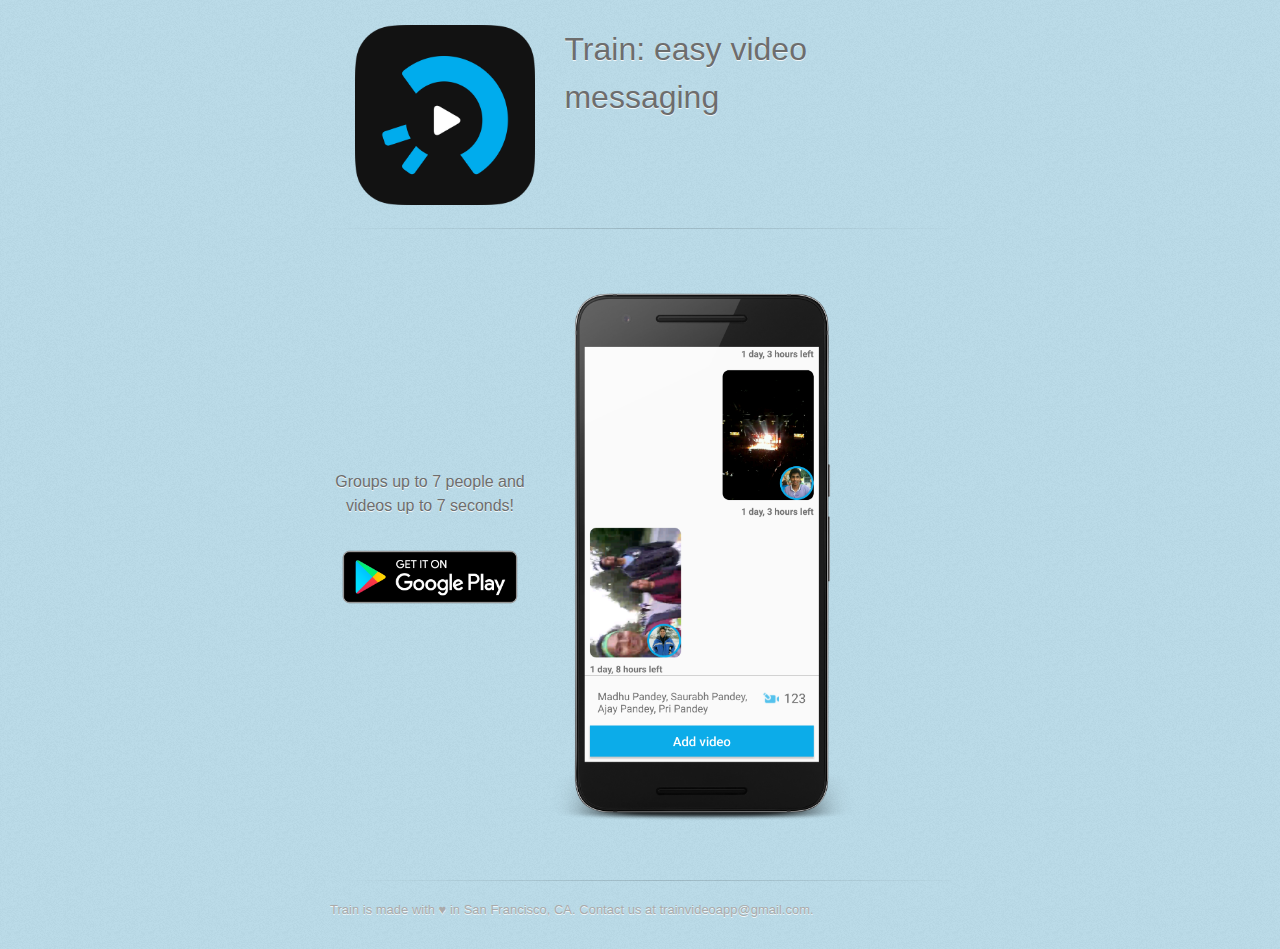
<file: index.html>
<!DOCTYPE html>
<html>
  <head>
    <meta charset='utf-8'>
    <meta http-equiv="X-UA-Compatible" content="chrome=1">
    <meta name="viewport" content="width=device-width, initial-scale=1.0">
    <link href='https://fonts.googleapis.com/css?family=Chivo:900' rel='stylesheet' type='text/css'>
    <link rel="stylesheet" type="text/css" href="stylesheets/stylesheet.css" media="screen">
    <link rel="stylesheet" type="text/css" href="stylesheets/github-dark.css" media="screen">
    <link rel="stylesheet" type="text/css" href="stylesheets/print.css" media="print">
    <link rel='shortcut icon' href='favicon.ico' type='image/x-icon'/ >
    <!--[if lt IE 9]>
    <script src="//html5shiv.googlecode.com/svn/trunk/html5.js"></script>
    <![endif]-->
    <title>Train</title>
  </head>

  <body>
    <div id="container">
      <div class="inner">
        
        <div class="topContainer">
          <div class="left">
            <img class="cover-image" src="train-icon.png">
          </div>
          
          <div class="right">
            <h1>Train: easy video messaging</h1>
          </div>
        </div>

        <hr>

        <div class="imageContainer">
          <div class="left-play">
            <p>Groups up to 7 people and videos up to 7 seconds!</p>
            <a href="https://play.google.com/store/apps/details?id=com.trainapp" target="_blank"><img src="google-play.png"></p></a>
          </div>
          
          <div class="right-play">
            <img class="screenshot" src="screenshot-in-phone.png">
          </div>
        </div>

        <footer>
          Train is made with &hearts; in San Francisco, CA. Contact us at trainvideoapp@gmail.com.<br>
        </footer>
      </div>
    </div>
  </body>
</html>
</file>
<file: stylesheets/github-dark.css>
/*
The MIT License (MIT)

Copyright (c) 2016 GitHub, Inc.

Permission is hereby granted, free of charge, to any person obtaining a copy
of this software and associated documentation files (the "Software"), to deal
in the Software without restriction, including without limitation the rights
to use, copy, modify, merge, publish, distribute, sublicense, and/or sell
copies of the Software, and to permit persons to whom the Software is
furnished to do so, subject to the following conditions:

The above copyright notice and this permission notice shall be included in all
copies or substantial portions of the Software.

THE SOFTWARE IS PROVIDED "AS IS", WITHOUT WARRANTY OF ANY KIND, EXPRESS OR
IMPLIED, INCLUDING BUT NOT LIMITED TO THE WARRANTIES OF MERCHANTABILITY,
FITNESS FOR A PARTICULAR PURPOSE AND NONINFRINGEMENT. IN NO EVENT SHALL THE
AUTHORS OR COPYRIGHT HOLDERS BE LIABLE FOR ANY CLAIM, DAMAGES OR OTHER
LIABILITY, WHETHER IN AN ACTION OF CONTRACT, TORT OR OTHERWISE, ARISING FROM,
OUT OF OR IN CONNECTION WITH THE SOFTWARE OR THE USE OR OTHER DEALINGS IN THE
SOFTWARE.

*/

.pl-c /* comment */ {
  color: #969896;
}

.pl-c1 /* constant, variable.other.constant, support, meta.property-name, support.constant, support.variable, meta.module-reference, markup.raw, meta.diff.header */,
.pl-s .pl-v /* string variable */ {
  color: #0099cd;
}

.pl-e /* entity */,
.pl-en /* entity.name */ {
  color: #9774cb;
}

.pl-smi /* variable.parameter.function, storage.modifier.package, storage.modifier.import, storage.type.java, variable.other */,
.pl-s .pl-s1 /* string source */ {
  color: #ddd;
}

.pl-ent /* entity.name.tag */ {
  color: #7bcc72;
}

.pl-k /* keyword, storage, storage.type */ {
  color: #cc2372;
}

.pl-s /* string */,
.pl-pds /* punctuation.definition.string, string.regexp.character-class */,
.pl-s .pl-pse .pl-s1 /* string punctuation.section.embedded source */,
.pl-sr /* string.regexp */,
.pl-sr .pl-cce /* string.regexp constant.character.escape */,
.pl-sr .pl-sre /* string.regexp source.ruby.embedded */,
.pl-sr .pl-sra /* string.regexp string.regexp.arbitrary-repitition */ {
  color: #3c66e2;
}

.pl-v /* variable */ {
  color: #fb8764;
}

.pl-id /* invalid.deprecated */ {
  color: #e63525;
}

.pl-ii /* invalid.illegal */ {
  color: #f8f8f8;
  background-color: #e63525;
}

.pl-sr .pl-cce /* string.regexp constant.character.escape */ {
  font-weight: bold;
  color: #7bcc72;
}

.pl-ml /* markup.list */ {
  color: #c26b2b;
}

.pl-mh /* markup.heading */,
.pl-mh .pl-en /* markup.heading entity.name */,
.pl-ms /* meta.separator */ {
  font-weight: bold;
  color: #264ec5;
}

.pl-mq /* markup.quote */ {
  color: #00acac;
}

.pl-mi /* markup.italic */ {
  font-style: italic;
  color: #ddd;
}

.pl-mb /* markup.bold */ {
  font-weight: bold;
  color: #ddd;
}

.pl-md /* markup.deleted, meta.diff.header.from-file */ {
  color: #bd2c00;
  background-color: #ffecec;
}

.pl-mi1 /* markup.inserted, meta.diff.header.to-file */ {
  color: #55a532;
  background-color: #eaffea;
}

.pl-mdr /* meta.diff.range */ {
  font-weight: bold;
  color: #9774cb;
}

.pl-mo /* meta.output */ {
  color: #264ec5;
}
</file>
<file: stylesheets/print.css>
html, body, div, span, applet, object, iframe,
h1, h2, h3, h4, h5, h6, p, blockquote, pre,
a, abbr, acronym, address, big, cite, code,
del, dfn, em, img, ins, kbd, q, s, samp,
small, strike, strong, sub, sup, tt, var,
b, u, i, center,
dl, dt, dd, ol, ul, li,
fieldset, form, label, legend,
table, caption, tbody, tfoot, thead, tr, th, td,
article, aside, canvas, details, embed,
figure, figcaption, footer, header, hgroup,
menu, nav, output, ruby, section, summary,
time, mark, audio, video {
  padding: 0;
  margin: 0;
  font: inherit;
  font-size: 100%;
  vertical-align: baseline;
  border: 0;
}
/* HTML5 display-role reset for older browsers */
article, aside, details, figcaption, figure,
footer, header, hgroup, menu, nav, section {
  display: block;
}
body {
  line-height: 1;
}
ol, ul {
  list-style: none;
}
blockquote, q {
  quotes: none;
}
blockquote:before, blockquote:after,
q:before, q:after {
  content: '';
  content: none;
}
table {
  border-spacing: 0;
  border-collapse: collapse;
}
body {
  font-family: 'Helvetica Neue', Helvetica, Arial, serif;
  font-size: 13px;
  line-height: 1.5;
  color: #000;
}

a {
  font-weight: bold;
  color: #d5000d;
}

header {
  padding-top: 35px;
  padding-bottom: 10px;
}

header h1 {
  font-size: 48px;
  font-weight: bold;
  line-height: 1.2;
  color: #303030;
  letter-spacing: -1px;
}

header h2 {
  font-size: 24px;
  font-weight: normal;
  line-height: 1.3;
  color: #aaa;
  letter-spacing: -1px;
}
#downloads {
  display: none;
}
#main_content {
  padding-top: 20px;
}

code, pre {
  margin-bottom: 30px;
  font-family: Monaco, "Bitstream Vera Sans Mono", "Lucida Console", Terminal;
  font-size: 12px;
  color: #222;
}

code {
  padding: 0 3px;
}

pre {
  padding: 20px;
  overflow: auto;
  border: solid 1px #ddd;
}
pre code {
  padding: 0;
}

ul, ol, dl {
  margin-bottom: 20px;
}


/* COMMON STYLES */

table {
  width: 100%;
  border: 1px solid #ebebeb;
}

th {
  font-weight: 500;
}

td {
  font-weight: 300;
  text-align: center;
  border: 1px solid #ebebeb;
}

form {
  padding: 20px;
  background: #f2f2f2;

}


/* GENERAL ELEMENT TYPE STYLES */

h1 {
  font-size: 2.8em;
}

h2 {
  margin-bottom: 8px;
  font-size: 22px;
  font-weight: bold;
  color: #303030;
}

h3 {
  margin-bottom: 8px;
  font-size: 18px;
  font-weight: bold;
  color: #d5000d;
}

h4 {
  font-size: 16px;
  font-weight: bold;
  color: #303030;
}

h5 {
  font-size: 1em;
  color: #303030;
}

h6 {
  font-size: .8em;
  color: #303030;
}

p {
  margin-bottom: 20px;
  font-weight: 300;
}

a {
  text-decoration: none;
}

p a {
  font-weight: 400;
}

blockquote {
  padding: 0 0 0 30px;
  margin-bottom: 20px;
  font-size: 1.6em;
  border-left: 10px solid #e9e9e9;
}

ul li {
  list-style-position: inside;
  list-style: disc;
  padding-left: 20px;
}

ol li {
  list-style-position: inside;
  list-style: decimal;
  padding-left: 3px;
}

dl dd {
  font-style: italic;
  font-weight: 100;
}

footer {
  padding-top: 20px;
  padding-bottom: 30px;
  margin-top: 40px;
  font-size: 13px;
  color: #aaa;
}

footer a {
  color: #666;
}

/* MISC */
.clearfix:after {
  display: block;
  height: 0;
  clear: both;
  visibility: hidden;
  content: '.';
}

.clearfix {display: inline-block;}
* html .clearfix {height: 1%;}
.clearfix {display: block;}
</file>
<file: stylesheets/stylesheet.css>
/* http://meyerweb.com/eric/tools/css/reset/
   v2.0 | 20110126
   License: none (public domain)
*/
html, body, div, span, applet, object, iframe,
h1, h2, h3, h4, h5, h6, p, blockquote, pre,
a, abbr, acronym, address, big, cite, code,
del, dfn, em, img, ins, kbd, q, s, samp,
small, strike, strong, sub, sup, tt, var,
b, u, i, center,
dl, dt, dd, ol, ul, li,
fieldset, form, label, legend,
table, caption, tbody, tfoot, thead, tr, th, td,
article, aside, canvas, details, embed,
figure, figcaption, footer, header, hgroup,
menu, nav, output, ruby, section, summary,
time, mark, audio, video {
	padding: 0;
	margin: 0;
	font: inherit;
	font-size: 100%;
	vertical-align: baseline;
	border: 0;
}
/* HTML5 display-role reset for older browsers */
article, aside, details, figcaption, figure,
footer, header, hgroup, menu, nav, section {
	display: block;
}
body {
	line-height: 1;
}
ol, ul {
	list-style: none;
}
blockquote, q {
	quotes: none;
}
blockquote:before, blockquote:after,
q:before, q:after {
	content: '';
	content: none;
}
table {
	border-spacing: 0;
	border-collapse: collapse;
}

/* LAYOUT STYLES */
body {
  font-family: 'Helvetica Neue', Helvetica, Arial, serif;
  font-size: 1em;
  line-height: 1.5;
  color: #6d6d6d;
  text-shadow: 0 1px 0 rgba(255, 255, 255, 0.8);
  background: #e7e7e7 url(../images/body-bg.png) 0 0 repeat;
}

a {
  color: #d5000d;
}
a:hover {
  color: #c5000c;
}

header {
  padding-top: 35px;
  padding-bottom: 25px;
}

header h1 {
  font-family: 'Chivo', 'Helvetica Neue', Helvetica, Arial, serif;
  font-size: 48px; font-weight: 900;
  line-height: 1.2;
  color: #303030;
  letter-spacing: -1px;
}

header h2 {
  font-size: 24px;
  font-weight: normal;
  line-height: 1.3;
  color: #aaa;
  letter-spacing: -1px;
}

#container {
  /*min-height: 595px;*/
  min-height: 100%;
  /*background: transparent url(../images/highlight-bg.jpg) 50% 0 no-repeat;*/
  background: rgba(12, 172, 233, 0.2);
}

.inner {
  width: 620px;
  margin: 0 auto;
}

#container .inner img {
  max-width: 100%;
}

#downloads {
  margin-bottom: 40px;
}

a.button {
  display: block;
  float: left;
  width: 179px;
  padding: 12px 8px 12px 8px;
  margin-right: 14px;
  font-size: 15px;
  font-weight: bold;
  line-height: 25px;
  color: #303030;
  background: #fdfdfd; /* Old browsers */
  background: -moz-linear-gradient(top,  #fdfdfd 0%, #f2f2f2 100%); /* FF3.6+ */
  background: -webkit-gradient(linear, left top, left bottom, color-stop(0%,#fdfdfd), color-stop(100%,#f2f2f2)); /* Chrome,Safari4+ */
  background: -webkit-linear-gradient(top,  #fdfdfd 0%,#f2f2f2 100%); /* Chrome10+,Safari5.1+ */
  background: -o-linear-gradient(top,  #fdfdfd 0%,#f2f2f2 100%); /* Opera 11.10+ */
  background: -ms-linear-gradient(top,  #fdfdfd 0%,#f2f2f2 100%); /* IE10+ */
  background: linear-gradient(top,  #fdfdfd 0%,#f2f2f2 100%); /* W3C */
  filter: progid:DXImageTransform.Microsoft.gradient( startColorstr='#fdfdfd', endColorstr='#f2f2f2',GradientType=0 ); /* IE6-9 */
  border-top: solid 1px #cbcbcb;
  border-right: solid 1px #b7b7b7;
  border-bottom: solid 1px #b3b3b3;
  border-left: solid 1px #b7b7b7;
  border-radius: 30px;
  -webkit-box-shadow: 10px 10px 5px #888;
  -moz-box-shadow: 10px 10px 5px #888;
  box-shadow: 0px 1px 5px #e8e8e8;
  -moz-border-radius: 30px;
  -webkit-border-radius: 30px;
}
a.button:hover {
  background: #fafafa; /* Old browsers */
  background: -moz-linear-gradient(top,  #fdfdfd 0%, #f6f6f6 100%); /* FF3.6+ */
  background: -webkit-gradient(linear, left top, left bottom, color-stop(0%,#fdfdfd), color-stop(100%,#f6f6f6)); /* Chrome,Safari4+ */
  background: -webkit-linear-gradient(top,  #fdfdfd 0%,#f6f6f6 100%); /* Chrome10+,Safari5.1+ */
  background: -o-linear-gradient(top,  #fdfdfd 0%,#f6f6f6 100%); /* Opera 11.10+ */
  background: -ms-linear-gradient(top,  #fdfdfd 0%,#f6f6f6 100%); /* IE10+ */
  background: linear-gradient(top,  #fdfdfd 0%,#f6f6f6, 100%); /* W3C */
  filter: progid:DXImageTransform.Microsoft.gradient( startColorstr='#fdfdfd', endColorstr='#f6f6f6',GradientType=0 ); /* IE6-9 */
  border-top: solid 1px #b7b7b7;
  border-right: solid 1px #b3b3b3;
  border-bottom: solid 1px #b3b3b3;
  border-left: solid 1px #b3b3b3;
}

a.button span {
  display: block;
  height: 23px;
  padding-left: 50px;
}

#download-zip span {
  background: transparent url(../images/zip-icon.png) 12px 50% no-repeat;
}
#download-tar-gz span {
  background: transparent url(../images/tar-gz-icon.png) 12px 50% no-repeat;
}
#view-on-github span {
  background: transparent url(../images/octocat-icon.png) 12px 50% no-repeat;
}
#view-on-github {
  margin-right: 0;
}

code, pre {
  margin-bottom: 30px;
  font-family: Monaco, "Bitstream Vera Sans Mono", "Lucida Console", Terminal;
  font-size: 14px;
  color: #222;
}

code {
  padding: 0 3px;
  background-color: #f2f2f2;
  border: solid 1px #ddd;
}

pre {
  padding: 20px;
  overflow: auto;
  color: #f2f2f2;
  text-shadow: none;
  background: #303030;
}
pre code {
  padding: 0;
  color: #f2f2f2;
  background-color: #303030;
  border: none;
}

ul, ol, dl {
  margin-bottom: 20px;
}


/* COMMON STYLES */

hr {
  height: 1px;
  padding-bottom: 1em;
  margin-top: 1em;
  line-height: 1px;
  background: transparent url('../images/hr.png') 50% 0 no-repeat;
  border: none;
}

strong {
  font-weight: bold;
}

em {
  font-style: italic;
}

table {
  width: 100%;
  border: 1px solid #ebebeb;
}

th {
  font-weight: 500;
}

td {
  font-weight: 300;
  text-align: center;
  border: 1px solid #ebebeb;
}

form {
  padding: 20px;
  background: #f2f2f2;

}


/* GENERAL ELEMENT TYPE STYLES */

h1 {
  font-size: 32px;
}

h2 {
  margin-bottom: 8px;
  font-size: 22px;
  font-weight: bold;
  color: #303030;
}

h3 {
  margin-bottom: 8px;
  font-size: 18px;
  font-weight: bold;
  color: #d5000d;
}

h4 {
  font-size: 16px;
  font-weight: bold;
  color: #303030;
}

h5 {
  font-size: 1em;
  color: #303030;
}

h6 {
  font-size: .8em;
  color: #303030;
}

p {
  margin-bottom: 20px;
  font-weight: 300;
}

a {
  text-decoration: none;
}

p a {
  font-weight: 400;
}

blockquote {
  padding: 0 0 0 30px;
  margin-bottom: 20px;
  font-size: 1.6em;
  border-left: 10px solid #e9e9e9;
}

ul li {
  list-style-position: inside;
  list-style: disc;
  padding-left: 20px;
}

ol li {
  list-style-position: inside;
  list-style: decimal;
  padding-left: 3px;
}

dl dt {
  color: #303030;
}

footer {
  padding-top: 20px;
  padding-bottom: 30px;
  margin-top: 20px;
  font-size: 13px;
  color: #aaa;
  background: transparent url('../images/hr.png') 0 0 no-repeat;
}

footer a {
  color: #666;
}
footer a:hover {
  color: #444;
}

/* MISC */
.clearfix:after {
  display: block;
  height: 0;
  clear: both;
  visibility: hidden;
  content: '.';
}

.clearfix {display: inline-block;}
* html .clearfix {height: 1%;}
.clearfix {display: block;}

/* #Media Queries
================================================== */

/* Smaller than standard 960 (devices and browsers) */
@media only screen and (max-width: 959px) { }

/* Tablet Portrait size to standard 960 (devices and browsers) */
@media only screen and (min-width: 768px) and (max-width: 959px) { }

/* All Mobile Sizes (devices and browser) */
@media only screen and (max-width: 767px) {
  header {
    padding-top: 10px;
    padding-bottom: 10px;
  }
  #downloads {
    margin-bottom: 25px;
  }
  #download-zip, #download-tar-gz {
    display: none;
  }
  .inner {
    width: 94%;
    margin: 0 auto;
  }
}

/* Mobile Landscape Size to Tablet Portrait (devices and browsers) */
@media only screen and (min-width: 480px) and (max-width: 767px) { }

/* Mobile Portrait Size to Mobile Landscape Size (devices and browsers) */
@media only screen and (max-width: 479px) { }

.topContainer {
  display: inline-block; 
  *display: inline;
  zoom: 1;
  vertical-align: middle;
}

.left {
  display: inline-block;
  /*width: 25%;*/
  width: 180px;
  margin: 25px 25px 0 25px;
  vertical-align: middle;
}

.right {
  display: inline-block;
  width: 60%;
  /*width: 465px;*/
  vertical-align: top;
  margin-top: 25px;
}

.left-play {
  display: inline-block;
  width: 200px;
  vertical-align: middle;
  text-align: center;
}

.right-play {
 display: inline-block; 
 vertical-align: middle;
}

.screenshot {
  max-height: 600px;
}
</file>
